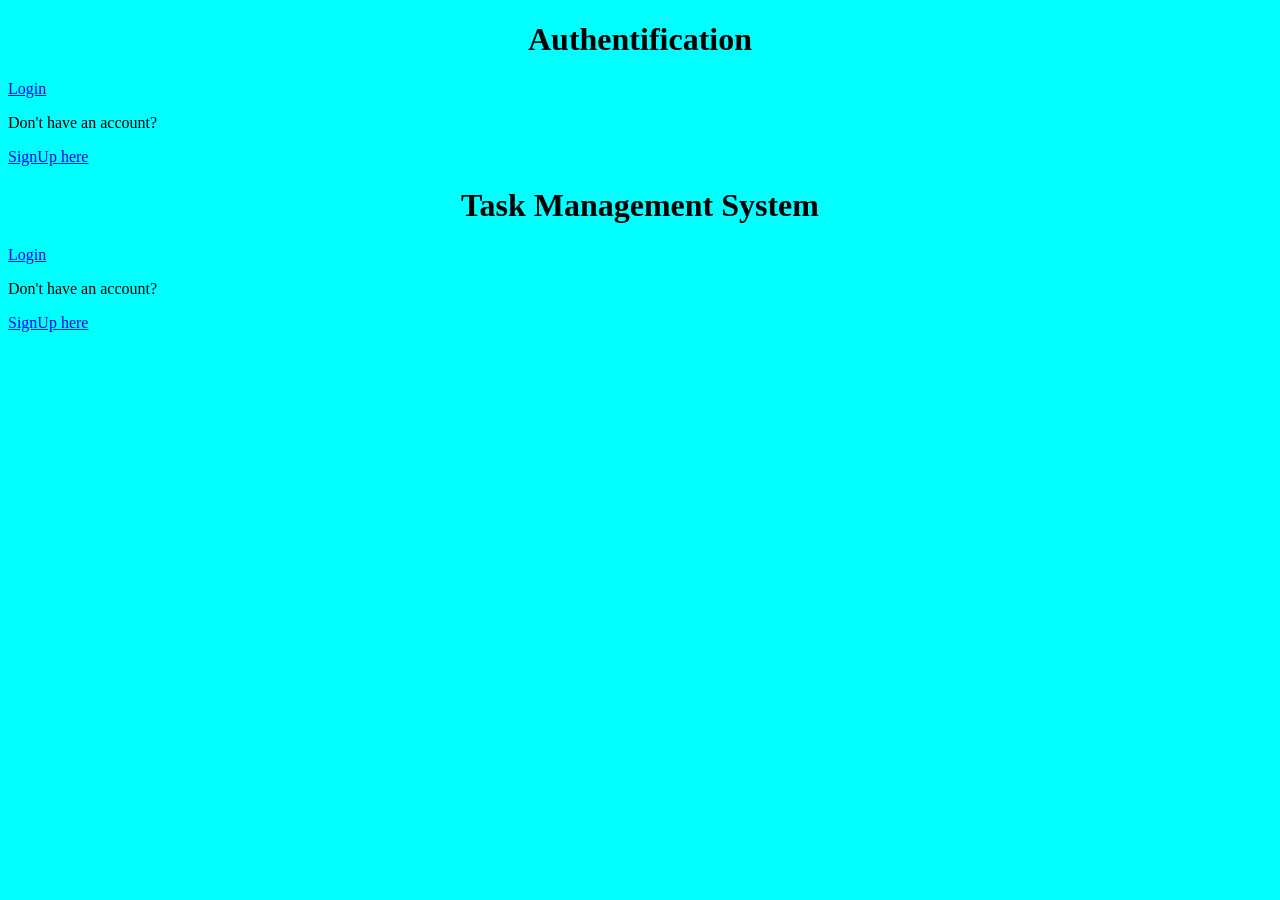
<file: index.html>
<!DOCTYPE html>
<html>
    <head>
        <title>Task Management System</title>
        <link rel="stylesheet" href="styles.css">
    </head>
    <body>
        <h1>Authentification</h1>
        <a href="login.html">Login</a><br>
        <p>Don't have an account?</p>
        <a href="signup.html" > SignUp here</a>
        
    </body>

<!DOCTYPE html>
<html>
    <head>
        <title>Task Management System</title>
        <link rel="stylesheet" href="styles.css">
    </head>
    <body>
        <h1>Task Management System</h1>
        <a href="login.html">Login</a><br>
        <p>Don't have an account?</p>
        <a href="signup.html" > SignUp here</a>
        
    </body>

</html>
</file>
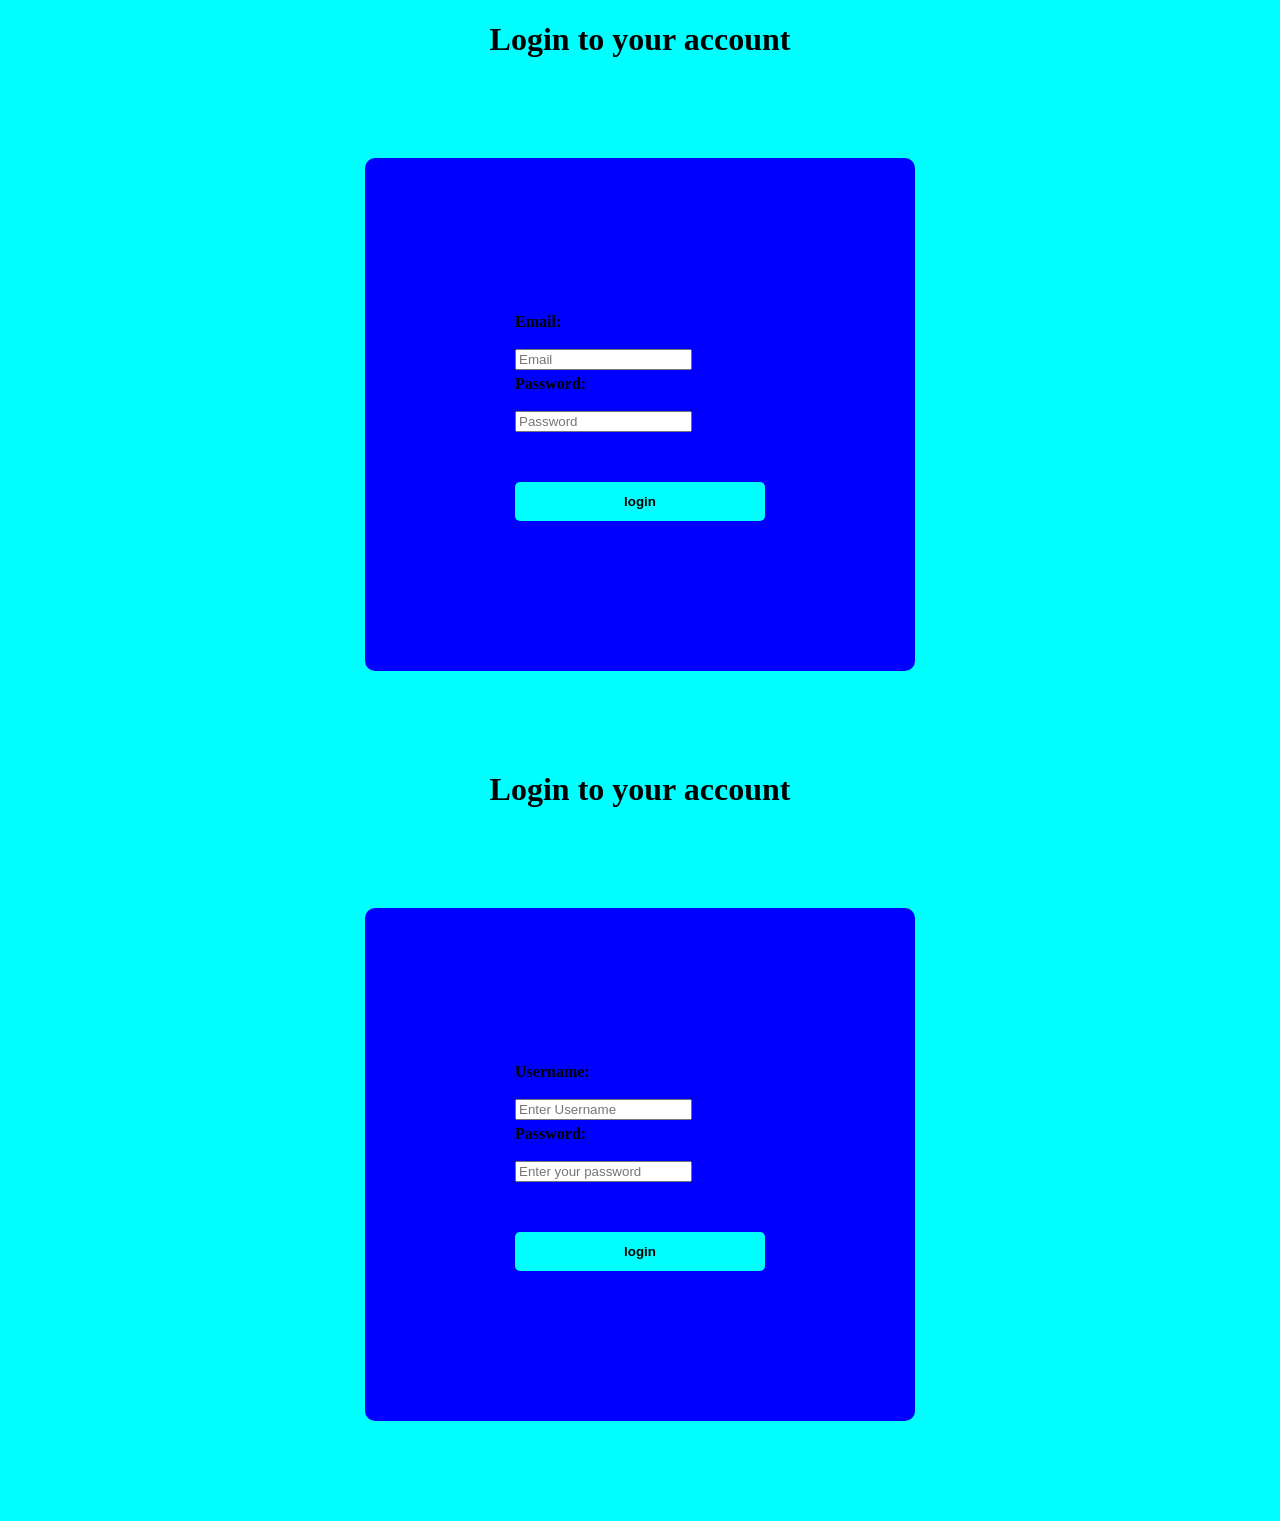
<file: login.html>
<!DOCTYPE html>
<html>
    <head>
        <title>Login</title>
        <link rel="stylesheet" href="styles.css">
    </head>
    <body>
        <div class="container">
            <h1>Login to your account</h1>
            <form action="login.php" method="POST">
                <label>Email:</label><br><input type="text", class="textbox", name="email"  placeholder="Email"><br/>
                <label>Password:</label><br><input type="text", class="textbox", name="password" placeholder="Password"><br/>
                <button class="btn", type="submit">login</button>
            </form>
        </div>
        
    </body>
<!DOCTYPE html>
<html>
    <head>
        <title>Login</title>
        <link rel="stylesheet" href="styles.css">
    </head>
    <body>
        <div class="container">
            <h1>Login to your account</h1>
            <form>
                <label>Username:</label><br><input type="text", class="textbox", name="username"  placeholder="Enter Username"><br/>
                <label>Password:</label><br><input type="text", class="textbox", name="password" placeholder="Enter your password"><br/>
                <button class="btn", type="submit">login</button>
            </form>
        </div>
        
    </body>
</html>
</file>
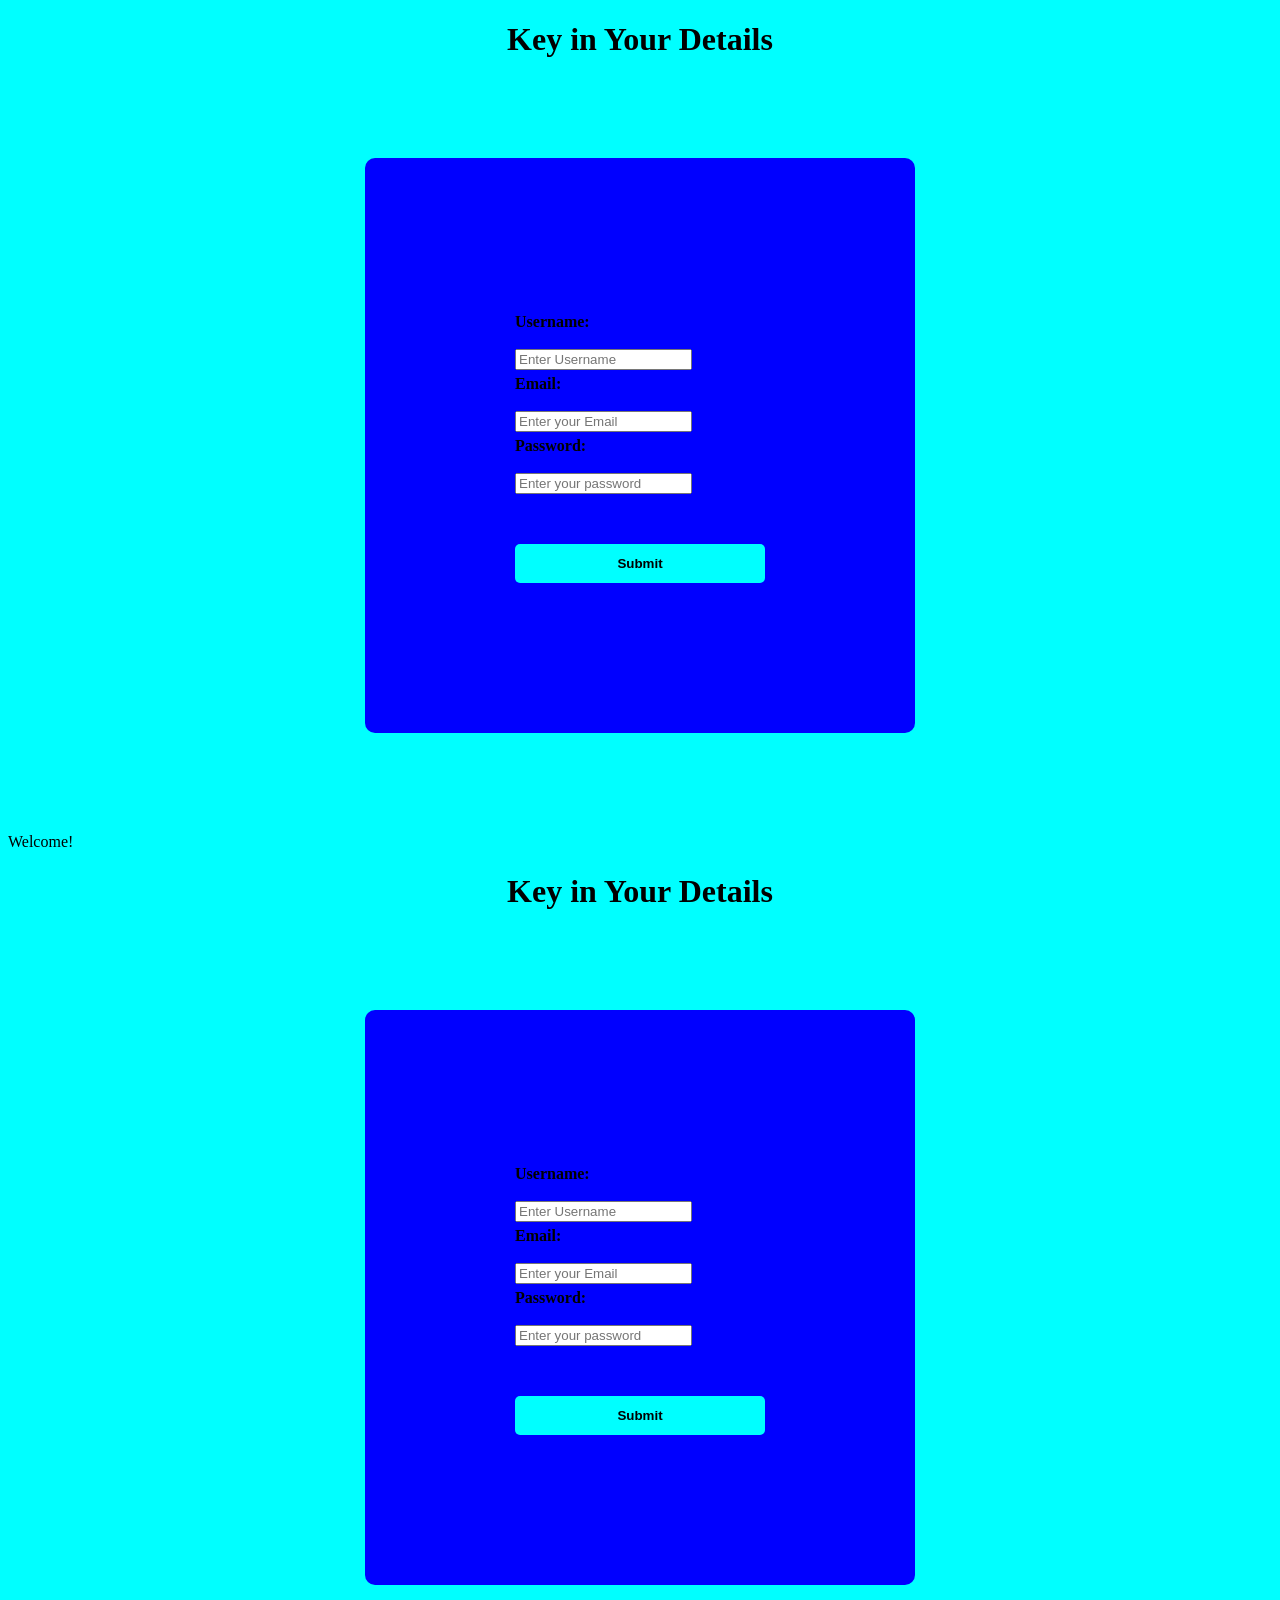
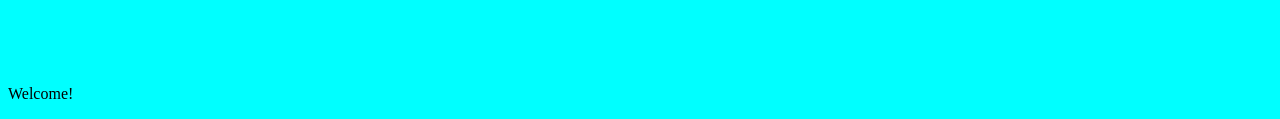
<file: signup.html>
<!DOCTYPE html>
<html>
    <head>
        <title>Sign Up Form</title>
        <link rel="stylesheet" href="styles.css">
    </head>
    <body>
        <div class="container">
            <h1>Key in Your Details</h1>
            <form action="insert.php" method="POST">
                <label>Username:</label><br><input type="text", class="textbox", name="name"  placeholder="Enter Username"><br/>
                <label>Email:</label><br><input type="text", name="email",  class="textbox", placeholder="Enter your Email"><br/>
                <label>Password:</label><br><input type="text", class="textbox", name="password" placeholder="Enter your password"><br/>

                <button type="submit"> Submit</button>
            </form>
        </div>
        <p>Welcome!<a href="index.html"></a></p>
        
    </body>
<!DOCTYPE html>
<html>
    <head>
        <title>Sign Up Form</title>
        <link rel="stylesheet" href="styles.css">
    </head>
    <body>
        <div class="container">
            <h1>Key in Your Details</h1>
            <form>
                <label>Username:</label><br><input type="text", class="textbox", name="username"  placeholder="Enter Username"><br/>
                <label>Email:</label><br><input type="text", name="email, " class="textbox", placeholder="Enter your Email"><br/>
                <label>Password:</label><br><input type="text", class="textbox", name="password" placeholder="Enter your password"><br/>

                <button type="submit"> Submit</button>
            </form>
        </div>
        <p>Welcome!<a href="index.html"></a></p>
        
    </body>
</html>
</file>
<file: styles.css>
h1{
    text-align: center;
    color: black;
}
body{
    background-color: aqua;
}
.container form{
    background-color: blue;
    width: 250px;
    margin: 100px auto;
    padding: 150px;
    border-radius: 10px;
    color: white;
    text-align: left;
    
}
.container h1{
    text-align: center;
    margin-bottom: 10px;
}
.container form label{
    display: block;
    margin-top: 5px;
    font-weight: bold;
    color: #000;
}
.container form button{
    width: 100%;
    margin-top: 20%;
    background-color: aqua;
    color: #000;
    border: none;
    border-radius: 5px;
    padding: 12px;
    font-weight: bold;
    cursor: pointer;
}

h1{
    text-align: center;
    color: black;
}
body{
    background-color: aqua;
}
.container form{
    background-color: blue;
    width: 250px;
    margin: 100px auto;
    padding: 150px;
    border-radius: 10px;
    color: white;
    text-align: left;
    
}
.container h1{
    text-align: center;
    margin-bottom: 10px;
}
.container form label{
    display: block;
    margin-top: 5px;
    font-weight: bold;
    color: #000;
}
.container form button{
    width: 100%;
    margin-top: 20%;
    background-color: aqua;
    color: #000;
    border: none;
    border-radius: 5px;
    padding: 12px;
    font-weight: bold;
    cursor: pointer;

}
</file>
